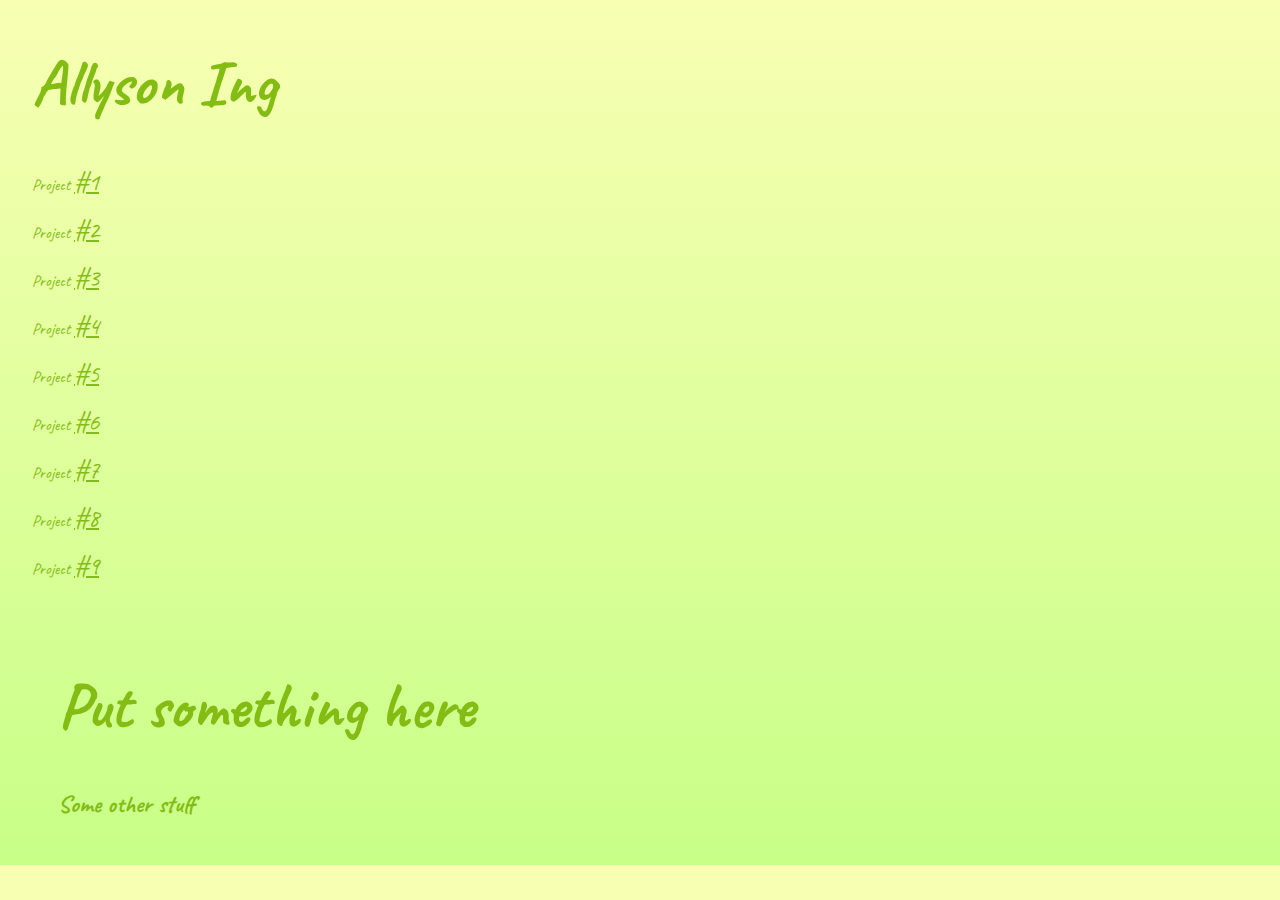
<file: index.html>
<!DOCTYPE html>
<html lang="en">
  <head>
    <title>Allyson Ing | Form & Code Portfolio</title>
    <meta charset="utf-8" />
    <meta http-equiv="X-UA-Compatible" content="IE=edge" />
    <meta name="viewport" content="width=device-width, initial-scale=1" />

    <!-- import the webpage's stylesheet -->
    <link rel="stylesheet" href="style.css" />
    <link rel="preconnect" href="https://fonts.googleapis.com">
<link rel="preconnect" href="https://fonts.gstatic.com" crossorigin>
<link href="https://fonts.googleapis.com/css2?family=Bebas+Neue&display=swap" rel="stylesheet">

<link rel="preconnect" href="https://fonts.googleapis.com">
<link rel="preconnect" href="https://fonts.gstatic.com" crossorigin>
<link href="https://fonts.googleapis.com/css2?family=Pacifico&display=swap" rel="stylesheet">
<link rel="preconnect" href="https://fonts.googleapis.com">
<link rel="preconnect" href="https://fonts.gstatic.com" crossorigin>
<link href="https://fonts.googleapis.com/css2?family=Caveat&display=swap" rel="stylesheet">
<link rel="preconnect" href="https://fonts.googleapis.com">
<link rel="preconnect" href="https://fonts.gstatic.com" crossorigin>
<link href="https://fonts.googleapis.com/css2?family=Caveat&display=swap" rel="stylesheet">
<link rel="preconnect" href="https://fonts.googleapis.com">
<link rel="preconnect" href="https://fonts.gstatic.com" crossorigin>
<link href="https://fonts.googleapis.com/css2?family=Gamja+Flower&display=swap" rel="stylesheet">

    <!-- import the webpage's javascript file -->
    <script src="/script.js" defer></script>

  </head>
  <body>
    
<!-- navigation menu -->
    <nav>
      <h1>Allyson Ing</h1>
      <ul>
        <li>Project <a href="p1.html">#1</a></li>
        <li>Project <a href="p2.html">#2</a></li>
        <li>Project <a href="p3.html">#3</a></li>
        <li>Project <a href="p4.html">#4</a></li>
        <li>Project <a href="p5.html">#5</a></li>
        <li>Project <a href="p6.html">#6</a></li>
        <li>Project <a href="p7.html">#7</a></li>
        <li>Project <a href="p8.html">#8</a></li>
        <li>Project <a href="p9.html">#9</a></li>
      </ul>
    </nav>
    
<!-- main content -->
    <div class="content">
      <h1>
        Put something here
      </h1>
      <h2 class="special-h2">
        Some other stuff
      </h2>
    </div>
  </body>
</html>
</file>
<file: style.css>
/* CSS files add styling rules to your content */

body {
  font-family: 'Caveat', cursive;
    color:#83BC13;
  margin: 2em;
  width: 100%;
  height: 100%;

background: rgb(199,255,135);
background: linear-gradient(0deg, rgba(199,255,135,1) 0%, rgba(248,255,179,1) 100%);
}

a{
font-family: 'Caveat', cursive;
  font-size: 25px;
    color:#83BC13;
}

p{

 font-family: 'Caveat', cursive;
}

h1 {
 
   color: #83BC13;
  font-size: 48pt;
 font-family: 'Caveat', cursive;
}
.special-h2{
  margin-top:0;
}
h2 {
  font-size: 18pt;
/*   margin-top:0; */
}

button {
  font-family: 'Caveat', cursive;
  background-color: black;
  border: none;
  color: white;
  padding: 10px 10px;
  width: 100%;
  /*   text-align: center; */
  text-decoration: none;
  display: inline-block;
  font-size: 16px;
  margin: 30px 2px;
  cursor: pointer;
}

p {
  font-family: 'Caveat', cursive;
  font-size: 12pt;
  line-height: 18pt;
}

.left {
  width: 15%;
  padding: 1% 1% 1% 0;
  float: left;
  display: inline-block;
  /*   background-color: red; */
}

.center {
  width: 15%;
  padding: 1%;
  float: left;
  display: inline-block;
}

.right {
  width: 60%;
  padding: 1%;
  float: left;
  display: inline-block;
}

.nav {
  padding: 2%;
  width: 26%;
  height: 100%;
  display: inline-block;
  float: left;
  /*     background-color:red; */
}

.content {
  padding: 2%;
  width: 50%;
  display: inline-block;
  float: left;
  /*   background-color:yellow; */
}

ul {
  font-family: 'Caveat', cursive;
  margin: 0;
  padding: 0;
}

li {
  font-family: 'Caveat', cursive;
  color:#83BC13;
  font-size: 12pt;
  list-style-type: none;
  padding-bottom: 1em;
}

li.bullet {
  list-style-type: "- ";
  color:#83BC13;
  margin: 1%;
  padding: 0;
}

li.bullet a {
  color: #83BC13;
}

li a {
  color: #83BC13;
  /*   text-decoration: none; */
}

iframe {
  margin: 0;
  padding: 0;
  border: none;
  width: 100%;
  /*   height: 400px; */
  display: inline-block;
  float: left;
  margin-bottom: 2%;
}

.full-width-box {
  width: 100%;
  margin-bottom: 2%;
  display: inline-block;
  float: left;
}

img {
  height: 400px;
  display: inline-block;
  float: left;
  margin-bottom: 2%;
  margin-right: 2%;
}

body .gist .gist-file {
  margin-bottom: 0;
  border: 1px dashed #adb5bd;
  border-radius: 0;
}

body .gist .gist-data {
  border-bottom: none;
  border-radius: 0;
  background-color: #f1f3f5;
}

body .gist .blob-wrapper {
  border-radius: 0;
}

body .gist .highlight {
  background-color: transparent;
  font-family: 'Caveat', cursive;
  font-size: 14px;
}

body .gist .highlight td {
  padding: 5px 15px !important;
  line-height: 1;
  font-family: 'Caveat', cursive;
  font-size: inherit;
}

body .gist tr:first-child td {
  padding-top: 15px !important;
}

body .gist tr:last-child td {
  padding-bottom: 15px !important;
}

body .gist .blob-num {
  color: #ced4da;
  background-color: #495057;
  pointer-events: none;
}

body .gist .gist-meta {
  display: none;
}

.nav-link {
  font-size: 18px;
  line-height: 27px;
  cursor: pointer;
}
.nav-link a,
.nav-link a:visited {
  color: black;
  text-decoration: none;
}

#toggle {
  display: none;
}

@media only screen and (max-width: 600px) {
  body {
    font-family: 'Caveat', cursive;
    margin: 1%;
    width: 98%;
    height: 100%;
  }
  .nav {
    width: 100%;
  }
  .content {
    width: 100%;
    float: left;
  }

  img {
    width: 100%;
    height: auto;
  }
}

.myBox {
  /*   background: red; */

  padding-left: 10px;
  padding-right: 10px;
  padding-top: 10px;
  padding-bottom: 10px;

  margin-left: 10px;
  margin-right: 10px;
  margin-top: 10px;
  margin-bottom: 10px;

  border: 1px solid black;
}

.fullwidth {
  width: 100%;
  float: left;
}

.nav{
  display: none;
}
</file>
